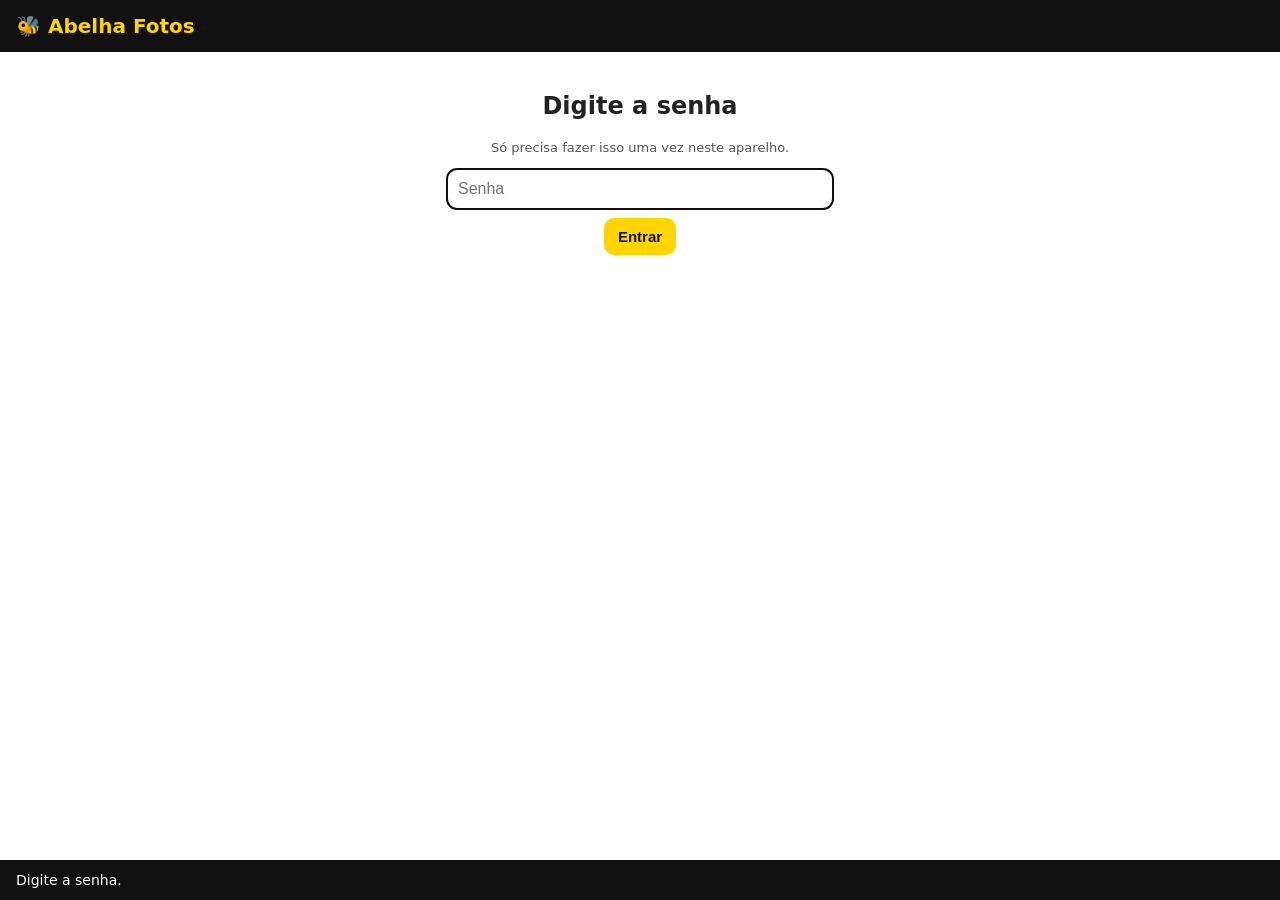
<file: fotos/index.html>
<!DOCTYPE html>
<html lang="pt-BR">
<head>
<meta charset="utf-8">
<meta name="viewport" content="width=device-width, initial-scale=1">
<title>Abelha Fotos</title>
<meta name="theme-color" content="#111111">
<link rel="manifest" href="manifest.json">
<link rel="icon" href="icone-192.png">
<link rel="apple-touch-icon" href="icone-192.png">
<style>
  :root{--am:#FFD400;--pr:#111;--cz:#f4f4f4;--vd:#1b5e20;--vm:#c62828}
  *{box-sizing:border-box}
  body{margin:0;font-family:system-ui,-apple-system,Segoe UI,Roboto,sans-serif;background:#fff;color:#222}
  header{background:var(--pr);color:var(--am);padding:14px 16px;display:flex;align-items:center;gap:10px;position:sticky;top:0;z-index:5}
  header h1{font-size:20px;margin:0;flex:1}
  header small{color:#bbb;font-size:12px}
  main{padding:12px 16px 90px;max-width:820px;margin:0 auto}
  .card{background:var(--cz);border-radius:12px;padding:12px;margin:10px 0}
  label{font-weight:600;font-size:14px;display:block;margin-bottom:6px}
  input[type=text],input[type=search],input[type=password]{width:100%;padding:11px;font-size:16px;border:1px solid #ccc;border-radius:10px;background:#fff}
  button{font-size:15px;border:0;border-radius:10px;padding:10px 14px;background:#e6e6e6;color:#111;cursor:pointer}
  button.am{background:var(--am);font-weight:700}
  button.pq{padding:7px 10px;font-size:13px}
  .linha{display:flex;gap:8px;margin-top:8px;flex-wrap:wrap;align-items:center}
  .link{background:#fff;border:1px solid #e3e3e3;border-radius:12px;padding:10px 12px;margin:8px 0}
  .topo{display:flex;align-items:center;gap:10px}
  .topo .nome{flex:1;font-weight:700;font-size:16px;overflow-wrap:anywhere}
  .play{background:var(--am);font-weight:700;padding:9px 14px}
  .info{font-size:13px;color:#555;margin-top:4px;overflow-wrap:anywhere}
  .st{font-size:13px;margin-top:4px}
  .acoes{display:none;gap:6px;flex-wrap:wrap;margin-top:8px}
  .link.aberto .acoes{display:flex}
  .msg{position:fixed;left:0;right:0;bottom:0;background:var(--pr);color:#fff;padding:12px 16px;font-size:14px;display:flex;gap:10px;align-items:center}
  .msg .gira{width:16px;height:16px;border:3px solid #555;border-top-color:var(--am);border-radius:50%;animation:g 1s linear infinite;display:none;flex:none}
  .msg.ocupado .gira{display:block}
  @keyframes g{to{transform:rotate(360deg)}}
  .erro{border-left:5px solid var(--vm);background:#fff3f3;border-radius:8px;padding:10px;margin:8px 0;font-size:14px}
  .erro b{color:var(--vm)}
  .fazer{color:var(--vd);font-weight:600}
  .abas{display:flex;gap:6px;margin:6px 0 4px}
  .abas button{flex:1}
  .abas button.on{background:var(--pr);color:var(--am)}
  .modal{position:fixed;inset:0;background:rgba(0,0,0,.5);display:none;align-items:flex-end;justify-content:center;z-index:9}
  .modal.on{display:flex}
  .caixa{background:#fff;width:100%;max-width:820px;max-height:85vh;overflow:auto;border-radius:16px 16px 0 0;padding:16px}
  .op{display:block;width:100%;text-align:left;margin:6px 0;background:var(--cz)}
  ul.im{padding-left:18px;font-size:13px;margin:6px 0}
  .vazio{color:#777;text-align:center;padding:20px}
  #telaPin{max-width:420px;margin:40px auto;padding:0 16px;text-align:center}
</style>
</head>
<body>
<header><h1>🐝 Abelha Fotos</h1><small id="ver"></small></header>

<div id="telaPin" style="display:none">
  <h2>Digite a senha</h2>
  <p class="info">Só precisa fazer isso uma vez neste aparelho.</p>
  <input id="pin" type="password" inputmode="numeric" placeholder="Senha" onkeydown="if(event.key==='Enter')entrar()">
  <div class="linha" style="justify-content:center"><button class="am" onclick="entrar()">Entrar</button></div>
</div>

<main id="app" style="display:none">
  <div class="card">
    <label for="url">Cole o link da tabela (tabeladeimoveis.com.br/...)</label>
    <input id="url" type="text" inputmode="url" placeholder="https://tabeladeimoveis.com.br/empresa">
    <div class="linha"><button class="am" onclick="adicionar()">➕ Adicionar</button></div>
  </div>

  <div class="abas">
    <button id="abaL" class="on" onclick="aba('L')">📸 Links</button>
    <button id="abaE" onclick="aba('E')">⚠ Erros <span id="nErros"></span></button>
  </div>

  <section id="secL">
    <input id="busca" type="search" placeholder="🔎 Pesquisar empresa..." oninput="desenhar()">
    <div class="linha">
      <button class="am" onclick="todos()">▶ Executar todos</button>
      <button onclick="atualizar()">🔄</button>
      <label style="display:flex;align-items:center;gap:6px;font-weight:400;margin:0">
        <input type="checkbox" id="auto" onchange="auto(this.checked)"> Todo dia às 6h</label>
    </div>
    <div id="qtd" class="info"></div>
    <div id="lista"></div>
  </section>

  <section id="secE" style="display:none">
    <div class="linha"><button onclick="limparErros()">🧹 Limpar erros</button><button onclick="sair()">🔒 Sair (esquecer senha)</button></div>
    <div id="erros"></div>
  </section>
</main>
<div class="msg" id="msg"><div class="gira"></div><span id="msgT">Carregando...</span></div>
<div class="modal" id="modal" onclick="if(event.target===this)fechar()"><div class="caixa" id="caixa"></div></div>

<script>
// ---------------------------------------------------------------- conexão com o Google (conta sistemaabelha60)
var API = 'https://script.google.com/macros/s/AKfycbzjlKI-zJBwF8X88nUjdJEAmOYgI5ZIoaeVq9c1BJa8aWZsmvffmmclhrk_93MU0l-E/exec';
function lerPin(){ try { return localStorage.getItem('abelhaPin') || '' } catch(e){ return window._pin || '' } }
function gravarPin(p){ window._pin = p; try { localStorage.setItem('abelhaPin', p) } catch(e){} }
function chamarApi(fn, args){
  var u = API + '?fn=' + encodeURIComponent(fn) + '&pin=' + encodeURIComponent(lerPin()) + '&args=' + encodeURIComponent(JSON.stringify(args || []));
  return fetch(u, { credentials: 'omit' }).then(function(r){ return r.json() }).then(function(j){
    if (j.erro) { if (j.erro === 'PIN errado') { pedirPin('Senha errada. Tente de novo.') } throw new Error(j.erro) }
    return j.r;
  });
}
// imita o google.script.run para o resto da página
var google = { script: {} };
Object.defineProperty(google.script, 'run', { get: function(){
  var ok = function(){}, fail = function(e){ alert('⚠ ' + (e.message || e)) };
  var px = new Proxy({}, { get: function(t, k){
    if (k === 'withSuccessHandler') return function(f){ ok = f; return px };
    if (k === 'withFailureHandler') return function(f){ fail = f; return px };
    return function(){ var a = [].slice.call(arguments); chamarApi(k, a).then(function(r){ ok(r) }, function(e){ fail(e) }) };
  }});
  return px;
}});

// ---------------------------------------------------------------- tela
var E = {links:[], erros:[]}, aberto = null, _cp = [];
function $(i){return document.getElementById(i)}
function esc(s){return String(s==null?'':s).replace(/[&<>"']/g,function(c){return{'&':'&amp;','<':'&lt;','>':'&gt;','"':'&quot;',"'":'&#39;'}[c]})}
function msg(t, ocupado){ $('msgT').textContent=t; $('msg').classList.toggle('ocupado',!!ocupado) }
function pedirPin(texto){ $('app').style.display='none'; $('telaPin').style.display=''; if(texto) msg(texto); else msg('Digite a senha.'); $('pin').focus() }
function entrar(){ var p=$('pin').value.trim(); if(!p) return; gravarPin(p); $('telaPin').style.display='none'; $('app').style.display=''; atualizar() }
function sair(){ if(!confirm('Esquecer a senha neste aparelho?')) return; gravarPin(''); try{localStorage.removeItem('abelhaPin')}catch(e){} pedirPin() }
function chamar(fn, args, ok, texto){
  msg(texto||'Trabalhando...', true);
  var r = google.script.run.withSuccessHandler(function(x){ msg('Pronto.'); if(ok) ok(x) })
    .withFailureHandler(function(e){ msg('⚠ '+(e.message||e)); if((e.message||'')!=='PIN errado') alert('⚠ '+(e.message||e)); });
  r[fn].apply(r, args||[]);
}
function aplicar(x){ E = x; $('ver').textContent='v'+x.versao; $('auto').checked=!!x.auto;
  $('nErros').textContent = x.erros.length?'('+x.erros.length+')':''; desenhar(); desenharErros();
  if (x.fila) msg('⏳ '+x.fila+' link(s) na fila - continua sozinho, pode fechar a página.', true) }
function atualizar(){ chamar('estado', [], aplicar, 'Carregando...') }
function aba(a){ $('secL').style.display=a==='L'?'':'none'; $('secE').style.display=a==='E'?'':'none';
  $('abaL').classList.toggle('on',a==='L'); $('abaE').classList.toggle('on',a==='E') }
function norm(s){return String(s||'').normalize('NFD').replace(/[̀-ͯ]/g,'').toLowerCase()}
function desenhar(){
  var t = norm($('busca').value), h = '', vis = 0;
  E.links.forEach(function(l, i){
    if (t && norm([l.empresa,l.url,l.pastaNome,l.status].join(' ')).indexOf(t)<0) return;
    vis++;
    h += '<div class="link'+(aberto===l.url?' aberto':'')+'">'
      + '<div class="topo"><div class="nome" onclick="abrir('+i+')">'+esc(l.empresa||l.url)+'</div>'
      + '<button class="play" onclick="um('+i+')">▶</button></div>'
      + '<div class="info" onclick="abrir('+i+')">'+l.qtd_imoveis+' imóveis · '+l.qtd_fotos+' fotos · '+esc(l.ultima)+'</div>'
      + '<div class="st">'+esc(l.status)+'</div>'
      + '<div class="acoes">'
      +   '<div class="info" style="width:100%">📁 '+esc(l.categoria)+' / '+esc(l.pastaNome)+'<br>🔗 '+esc(l.url)+'</div>'
      +   '<button class="pq" onclick="verImoveis('+i+')">🏠 Ver imóveis</button>'
      +   '<button class="pq" onclick="trocar('+i+')">📁 Trocar pasta</button>'
      +   '<button class="pq" onclick="remover('+i+')">🗑 Remover</button>'
      + '</div></div>';
  });
  $('lista').innerHTML = h || '<div class="vazio">'+(E.links.length?'Nada encontrado.':'Nenhum link ainda. Cole um link lá em cima.')+'</div>';
  $('qtd').textContent = t ? vis+' de '+E.links.length+' link(s)' : E.links.length+' link(s)';
}
function abrir(i){ var u=E.links[i].url; aberto = aberto===u?null:u; desenhar() }
function textoErro(e){ return e.numero+' | '+e.codigo+' '+e.titulo+' | '+e.onde+' | '+e.mensagem }
function desenharErros(){
  _cp = [];
  $('erros').innerHTML = E.erros.map(function(e){
    _cp.push(textoErro(e)); var k=_cp.length-1;
    return '<div class="erro"><b>'+esc(e.codigo)+' · '+esc(e.titulo)+'</b><br>'+esc(e.explicacao)
      +'<br><span class="fazer">👉 '+esc(e.fazer)+'</span><br><small>'+esc(e.onde)+'<br>'+esc(e.mensagem)+'<br>'
      +esc(e.quando)+' · <b>'+esc(e.numero)+'</b></small><div class="linha"><button class="pq" onclick="copiar(_cp['+k+'])">📋 Copiar</button></div></div>';
  }).join('') || '<div class="vazio">Nenhum erro. 🎉</div>';
}
function copiar(t){ (navigator.clipboard?navigator.clipboard.writeText(t):Promise.reject()).then(function(){msg('Copiado! Cole no chat.')},function(){prompt('Copie:',t)}) }
var _erroAtual='';
function mostrarErro(e){
  _erroAtual = textoErro(e);
  modal('<h3 style="color:#c62828;margin-top:0">⚠ '+esc(e.codigo)+' - '+esc(e.titulo)+'</h3><p>'+esc(e.explicacao)+'</p><p class="fazer">👉 '+esc(e.fazer)+'</p>'
    +'<p style="font-size:13px;color:#555">'+esc(e.onde)+'<br>'+esc(e.mensagem)+'</p><p><b>'+esc(e.numero)+'</b></p>'
    +'<div class="linha"><button class="am" onclick="copiar(_erroAtual)">📋 Copiar</button><button onclick="fechar()">OK</button></div>');
}
function modal(h){ $('caixa').innerHTML=h; $('modal').classList.add('on') }
function fechar(){ $('modal').classList.remove('on') }

function adicionar(){
  var u = $('url').value.trim(); if(!u) return;
  chamar('analisarLink', [u], function(r){
    if (r.erro){ atualizar(); return mostrarErro(r.erro) }
    if (r.candidatos.length===1) return confirmar(r.url, r.empresa, r.candidatos[0].id);
    escolherPasta('Tabela lida: <b>'+esc(r.empresa)+'</b> ('+r.qtd+' imóveis).<br>'+(r.candidatos.length?'Qual é a pasta?':'Não achei a pasta sozinho. Procure abaixo:'),
      r.candidatos, function(id){ confirmar(r.url, r.empresa, id) });
  }, 'Lendo a tabela...');
}
function confirmar(url, empresa, id){
  fechar(); $('url').value='';
  chamar('confirmarLink', [url, empresa, id], function(x){ aplicar(x); var i=E.links.findIndex(function(l){return l.url===url}); if(i>=0) um(i) }, 'Salvando...');
}
var _cb=null, _todas=null, _ids=[];
function escolherPasta(titulo, cands, cb){
  _cb=cb; _ids=[];
  var h='<p>'+titulo+'</p>';
  cands.forEach(function(c){ _ids.push(c.id); h+='<button class="op" onclick="_cb(_ids['+(_ids.length-1)+'])">📁 '+esc(c.categoria)+' / '+esc(c.nome)+'</button>' });
  h+='<input type="search" id="fp" placeholder="🔎 Procurar outra pasta..." oninput="filtrarPastas()" style="margin-top:8px"><div id="tp"></div>'
   +'<div class="linha"><button onclick="fechar()">Cancelar</button></div>';
  modal(h);
  if(_todas) filtrarPastas(); else google.script.run.withSuccessHandler(function(t){_todas=t;filtrarPastas()}).todasPastas();
}
function filtrarPastas(){
  var el=$('tp'); if(!el||!_todas) return; var t=norm(($('fp')||{}).value||'');
  if(!t){ el.innerHTML='<div class="info">Digite para procurar entre '+_todas.length+' pastas.</div>'; return }
  var base=_ids.length, lista=_todas.filter(function(p){return norm(p.nome).indexOf(t)>=0}).slice(0,40);
  _ids=_ids.slice(0,base);
  el.innerHTML=lista.map(function(p){ _ids.push(p.id);
    return '<button class="op" onclick="_cb(_ids['+(_ids.length-1)+'])">📁 '+esc(p.categoria)+' / '+esc(p.nome)+'</button>'}).join('')||'<div class="info">Nada.</div>';
}
function um(i){ var l=E.links[i]; l.status='⏳ executando...'; desenhar();
  chamar('executar',[l.url], function(x){ aplicar(x); var n=E.links.find(function(z){return z.url===l.url}); if(n&&/^⚠/.test(n.status)&&E.erros[0]) mostrarErro(E.erros[0]) }, 'Baixando fotos de '+(l.empresa||'')+'... (pode demorar)') }
function todos(){ if(!E.links.length) return; if(!confirm('Executar os '+E.links.length+' links agora?')) return;
  chamar('executarTodos',[], aplicar, 'Executando todos... (se forem muitos, continua sozinho)') }
function trocar(i){ var l=E.links[i]; escolherPasta('Nova pasta para <b>'+esc(l.empresa)+'</b>:', [], function(id){ fechar(); chamar('trocarPasta',[l.url,id],aplicar) }) }
function remover(i){ var l=E.links[i]; if(confirm('Tirar "'+(l.empresa||l.url)+'" da lista?\n(As fotos já baixadas continuam no Drive.)')) chamar('removerLink',[l.url],aplicar) }
function verImoveis(i){ var l=E.links[i];
  modal('<h3 style="margin-top:0">'+esc(l.empresa)+'</h3><b>'+l.imoveis.length+' imóveis</b><ul class="im">'
    + l.imoveis.map(function(v){return '<li>'+esc(v.nome)+' — '+v.fotos+' foto(s)</li>'}).join('')+'</ul>'
    + (l.sairam.length?'<b style="color:#c62828">Saíram (pasta foi para a lixeira):</b><ul class="im">'+l.sairam.map(function(s){return '<li>'+esc(s.nome)+' — '+esc(s.data)+'</li>'}).join('')+'</ul>':'')
    + '<div class="linha"><button onclick="fechar()">Fechar</button></div>') }
function limparErros(){ if(confirm('Apagar a lista de erros?')) chamar('limparErros',[],aplicar) }
function auto(v){ chamar('ligarAuto',[v],aplicar, v?'Ligando atualização diária...':'Desligando...') }

if (lerPin()) { $('app').style.display=''; atualizar() } else pedirPin();
setInterval(function(){ if(E.fila && lerPin()) google.script.run.withSuccessHandler(aplicar).estado() }, 20000);
</script>
</body>
</html>
</file>
